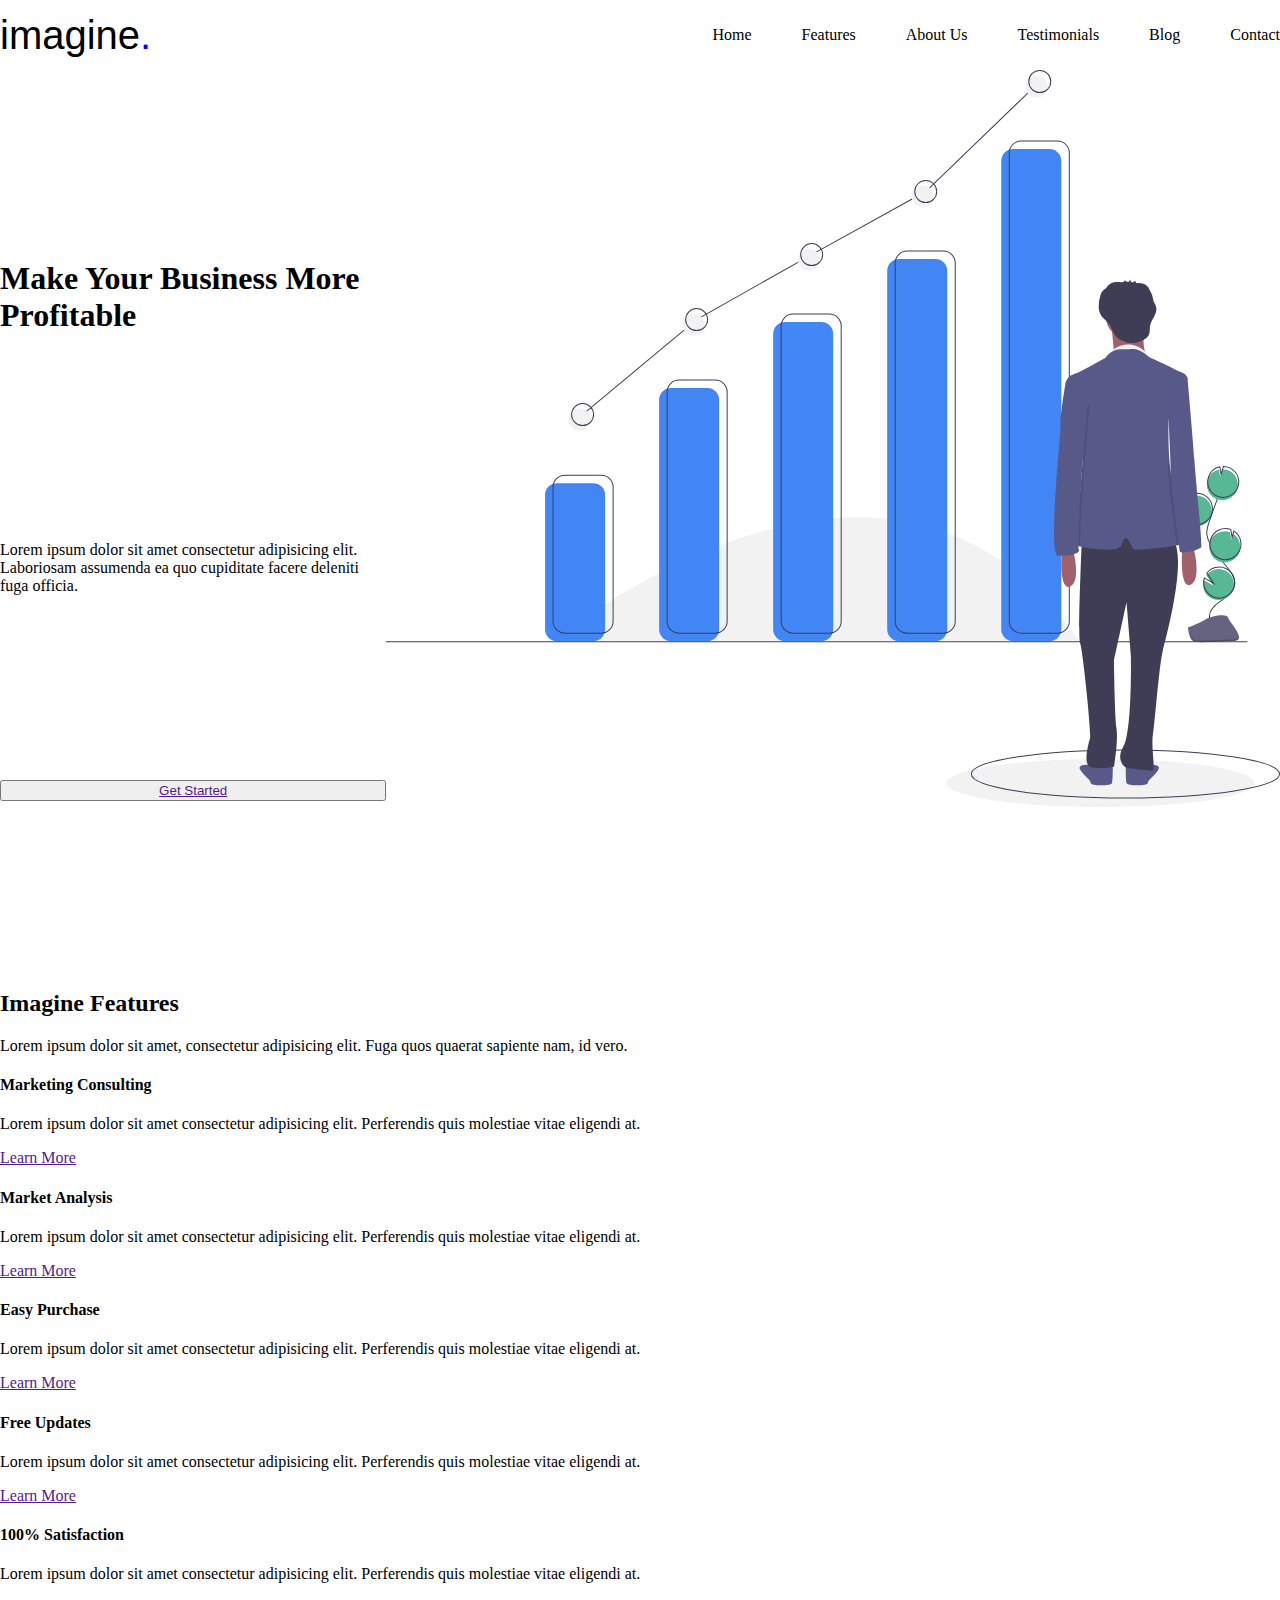
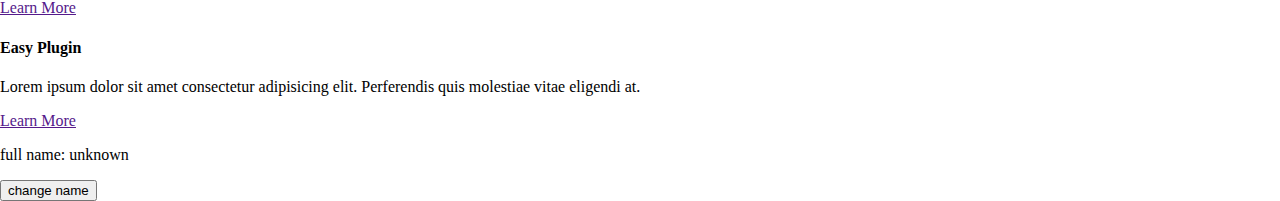
<file: public/index.html>
<!DOCTYPE html>
<html lang="en">

<head>
    <meta charset="UTF-8">
    <meta name="viewport" content="width=device-width, initial-scale=1.0">
    <link rel="stylesheet" href="https://cdnjs.cloudflare.com/ajax/libs/font-awesome/6.5.2/css/all.min.css" integrity="sha512-SnH5WK+bZxgPHs44uWIX+LLJAJ9/2PkPKZ5QiAj6Ta86w+fsb2TkcmfRyVX3pBnMFcV7oQPJkl9QevSCWr3W6A==" crossorigin="anonymous" referrerpolicy="no-referrer" />
    <title>imagine webpage</title>
  <link rel="stylesheet" href="./css/style.css">
  <script src="./js/script.js" defer></script>
</head>

<body>
    <div>
        <nav>
            <a href="" id="logo">imagine<span id="dot">.</span></a>
            <ul id="navlinks">
                <li><a href="" class="navitem">Home</a></li>
                <li><a href="" class="navitem">Features</a></li>
                <li><a href="" class="navitem">About Us</a></li>
                <li><a href="" class="navitem">Testimonials</a></li>
                <li><a href="" class="navitem">Blog</a></li>
                <li><a href="" class="navitem">Contact</a></li>
            </ul>
        </nav>
        <section id="hero">
            <div id="hero_text">
                <h1>Make Your Business More Profitable</h1>
                <p>Lorem ipsum dolor sit amet consectetur adipisicing elit. Laboriosam assumenda ea quo cupiditate facere deleniti fuga officia.</p>
                <button><a href="">Get Started</a></button>
            </div>
            <div id="heroimg">
                <img src="./img/heroimage.svg" alt="graph image">
            </div>
        </section>
        <section>
            <div> 
                <h2>Imagine Features</h2>
                <p>Lorem ipsum dolor sit amet, consectetur adipisicing elit. Fuga quos quaerat sapiente nam, id vero.</p>
            </div>
            <div>
                <div>
                     <div><i class="fa-solid fa-arrows-rotate"></i></div>
                     <div>
                        <h4>Marketing Consulting</h4>
                        <p>Lorem ipsum dolor sit amet consectetur adipisicing elit. Perferendis quis molestiae vitae eligendi at.</p>
                        <a href="">Learn More</a>
                     </div>
                </div>
                <div>
                    <div><i class="fa-solid fa-shop"></i></div>
                    <div>
                       <h4>Market Analysis</h4>
                       <p>Lorem ipsum dolor sit amet consectetur adipisicing elit. Perferendis quis molestiae vitae eligendi at.</p>
                       <a href="">Learn More</a>
                    </div>
               </div>
               <div>
                <div><i class="fa-solid fa-basket-shopping"></i></div>
                <div>
                   <h4>Easy Purchase</h4>
                   <p>Lorem ipsum dolor sit amet consectetur adipisicing elit. Perferendis quis molestiae vitae eligendi at.</p>
                   <a href="">Learn More</a>
                </div>
           </div>
           <div>
            <div><i class="fa-solid fa-rotate-left"></i></div>
            <div>
               <h4>Free Updates</h4>
               <p>Lorem ipsum dolor sit amet consectetur adipisicing elit. Perferendis quis molestiae vitae eligendi at.</p>
               <a href="">Learn More</a>
            </div>
       </div>
       <div>
        <div><i class="fa-regular fa-face-smile"></i></div>
        <div>
           <h4>100% Satisfaction</h4>
           <p>Lorem ipsum dolor sit amet consectetur adipisicing elit. Perferendis quis molestiae vitae eligendi at.</p>
           <a href="">Learn More</a>
        </div>
   </div>
   <div>
    <div><i class="fa-solid fa-plug"></i></div>
    <div>
       <h4>Easy Plugin</h4>
       <p>Lorem ipsum dolor sit amet consectetur adipisicing elit. Perferendis quis molestiae vitae eligendi at.</p>
       <a href="">Learn More</a>
    </div>
</div>
            </div>
           </section>
    </div>
    <p>full name: <span id="name">unknown</span></p>
    <button id="btn">change name</button>

    
</body>


</html>
</file>
<file: public/css/style.css>
body{
    margin: 0;
}
#logo {
    color: black;
    text-decoration: none;
    font-size: 30pt;
    font-family: 'open sans', sans-serif;  
}

#dot {
    color: blue
}

#navlinks{
    display: flex;
    list-style: none;
    justify-content: center;
    align-items: center;
    gap: 50px;
}

nav{
    display: flex;
    justify-content: space-between;
    align-items: center;
    height: 70px;
    background-color: white;
    
}

.navitem{
    text-decoration: none;
    color: black;
}

#hero{
    display: flex;

}
#hero_text{
    display: flex;
    flex-direction: column;
    justify-content: space-evenly;

}

#heroimg{
    height: 100vh;
}
</file>
